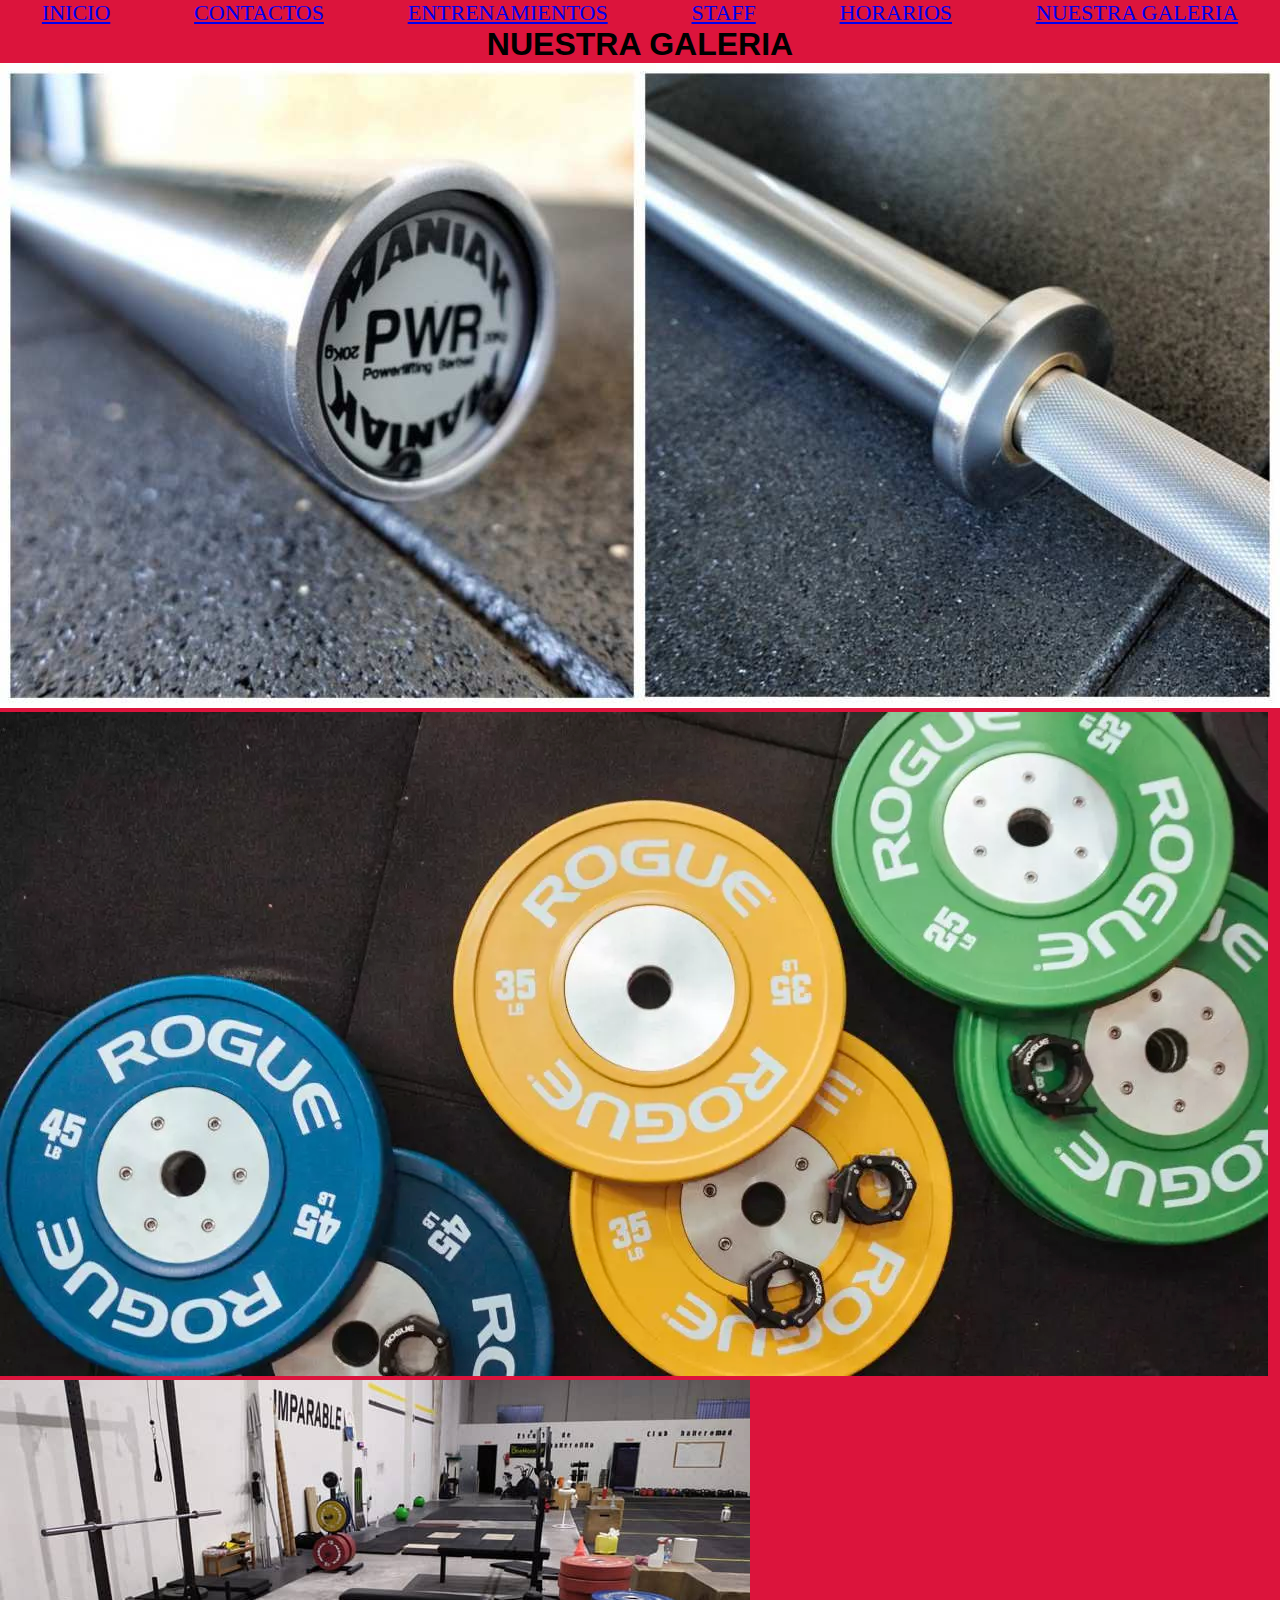
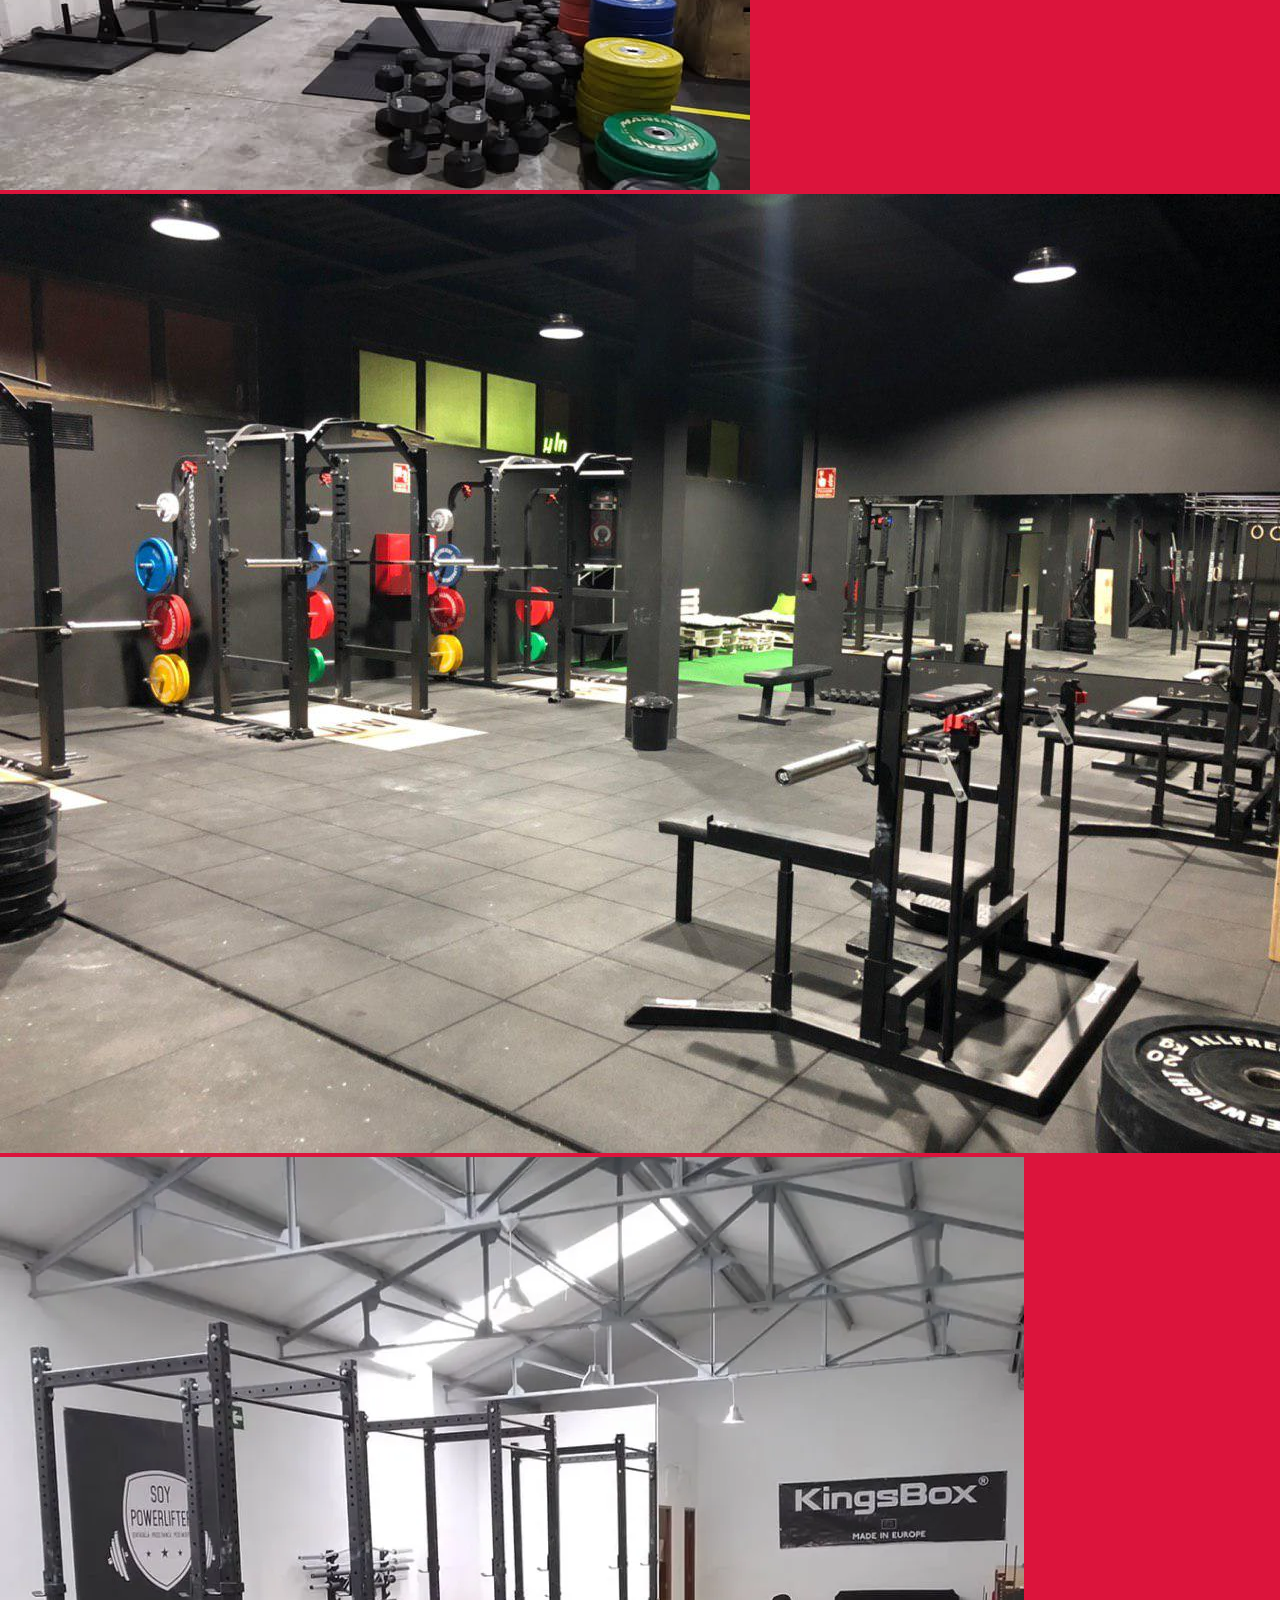
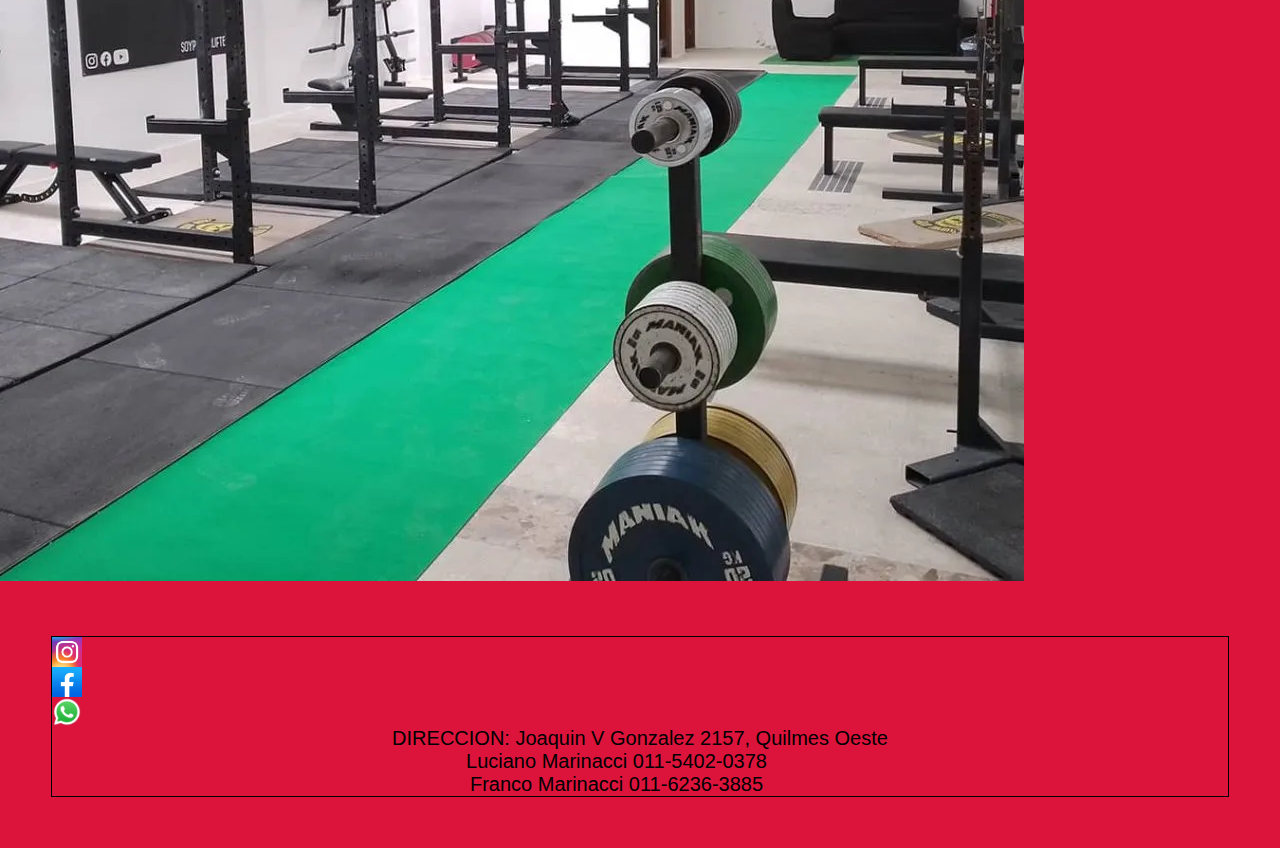
<file: pages/galeria.html>
<!DOCTYPE html>
<html lang="en">
<head>
    <meta charset="UTF-8">
    <meta http-equiv="X-UA-Compatible" content="IE=edge">
    <meta name="viewport" content="width=device-width, initial-scale=1.0">
    <link rel="stylesheet" href="../style.css">
    <title>NUESTRA GALERIA</title>
</head>
<header>
    <a href="../index.html">INICIO</a>
    <a href="#footer-contactos">CONTACTOS</a> 
    <a href="../pages/entrenamientos.html">ENTRENAMIENTOS</a>
     <!--NOMBRE DE LOS PROFESORES COORDINADORES DUEÑOS, ETC-->
        <a href="../pages/staff.html"> STAFF</a>
    <a href="../pages/horarios.html">HORARIOS</a>
    <a href="../pages/galeria.html">NUESTRA GALERIA</a>
</header>
<h1 class="h1-imagenes">NUESTRA GALERIA</h1>
<body class="body-imagenes">
    <img src="../img/barras_powerlifting.jpg" alt="barras_powerlifting">
    <img src="../img/discos_powerlifting.png" alt="discos_powerlifting">
    <img src="../img/gimnasio_powerlifting.jpg" alt="gimnasio_powerlifting">
    <img src="../img/power_gimnasio.jpg" alt="power_gimnasio">
    <img src="../img/powerlifting_gimnasio.webp" alt="powerlifting_gimnasio">
</body>
<footer id="footer-contactos">
    <img src="../img/instagram.webp" alt="instagram" width="30px" height="30px">
    <img src="../img/facebook.webp" alt="facebook" width="30px" height="30px">
<img src="../img/whatsapp.webp" alt="whatsapp" width="30px" height="30px">
<p>DIRECCION: Joaquin V Gonzalez 2157, Quilmes Oeste</p>
<div>
    Luciano Marinacci  
    011-5402-0378
</div>
<div> 
Franco Marinacci
011-6236-3885
</div>
</footer>
</html>
</file>
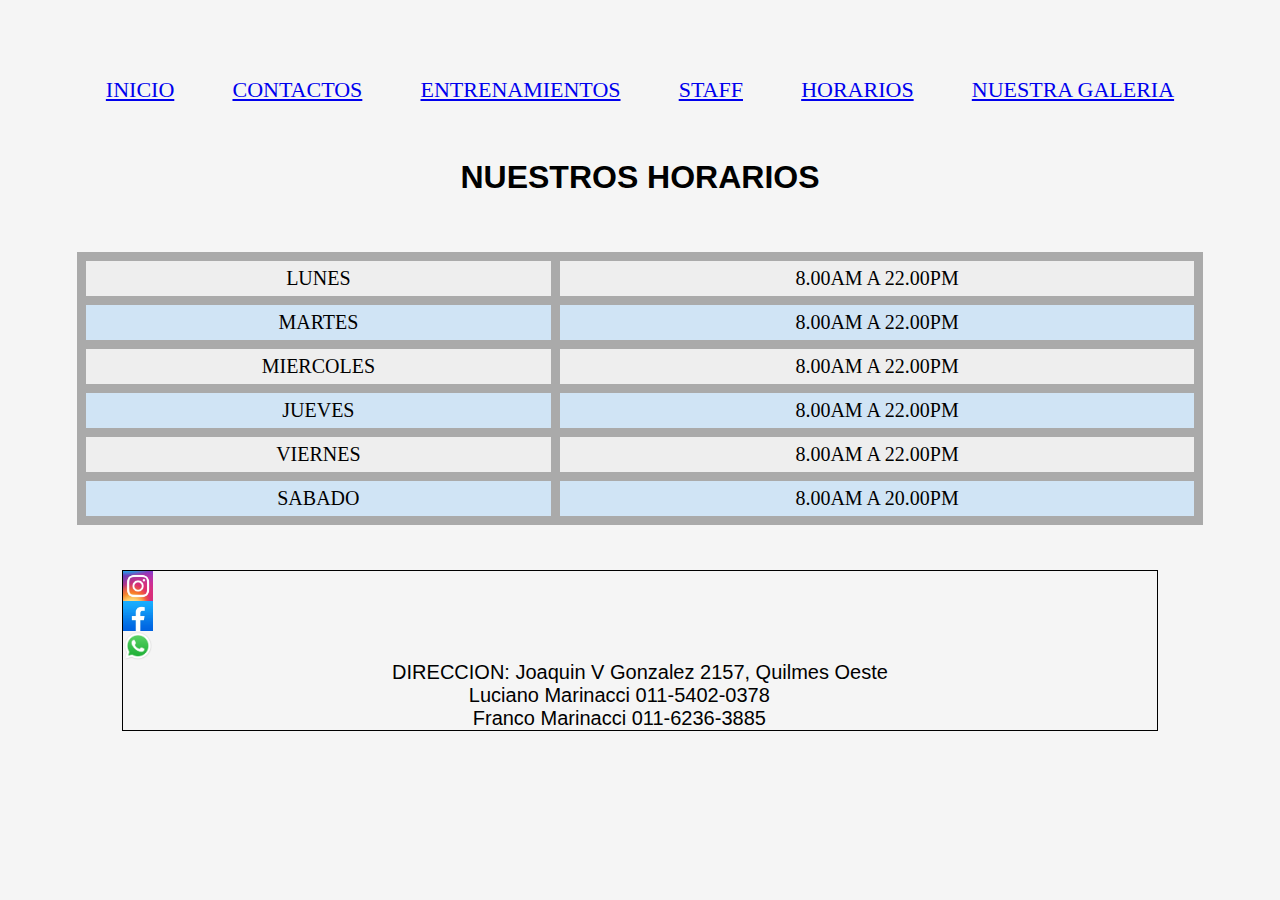
<file: pages/horarios.html>
<!DOCTYPE html>
<html lang="en">
<head>
    <meta charset="UTF-8">
    <meta http-equiv="X-UA-Compatible" content="IE=edge">
    <meta name="viewport" content="width=device-width, initial-scale=1.0">
    <link rel="stylesheet" href="../style.css">
    <title>HORARIOS</title>
</head>
<header>
    <a href="../index.html">INICIO</a>
    <a href="#footer-contactos">CONTACTOS</a> 
    <a href="../pages/entrenamientos.html">ENTRENAMIENTOS</a>
     <!--NOMBRE DE LOS PROFESORES COORDINADORES DUEÑOS, ETC-->
        <a href="../pages/staff.html"> STAFF</a>
    <a href="../pages/horarios.html">HORARIOS</a>
    <a href="../pages/galeria.html">NUESTRA GALERIA</a>
</header>
<h1 class="h1-horarios">NUESTROS HORARIOS</h1>
<body class="body-horarios">
    <table class="blueTable">
        <tbody>
        <tr>
        <td>LUNES</td><td>8.00AM A 22.00PM</td></tr>
        <tr>
        <td>MARTES</td><td>8.00AM A 22.00PM</td></tr>
        <tr>
        <td>MIERCOLES</td><td>8.00AM A 22.00PM</td></tr>
        <tr>
        <td>JUEVES</td><td>8.00AM A 22.00PM</td></tr>
        <tr>
        <td>VIERNES</td><td>8.00AM A 22.00PM</td></tr>
        <tr>
        <td>SABADO</td><td>8.00AM A 20.00PM</td></tr>
        </tbody>
        </tr>
        </table>
        <footer id="footer-contactos">
            <img src="../img/instagram.webp" alt="instagram" width="30px" height="30px">
            <img src="../img/facebook.webp" alt="facebook" width="30px" height="30px">
        <img src="../img/whatsapp.webp" alt="whatsapp" width="30px" height="30px">
        <p>DIRECCION: Joaquin V Gonzalez 2157, Quilmes Oeste</p>
        <div>
            Luciano Marinacci  
            011-5402-0378
        </div>
    <div> 
        Franco Marinacci
        011-6236-3885
    </div>
    </footer>
</body>
</html>
</file>
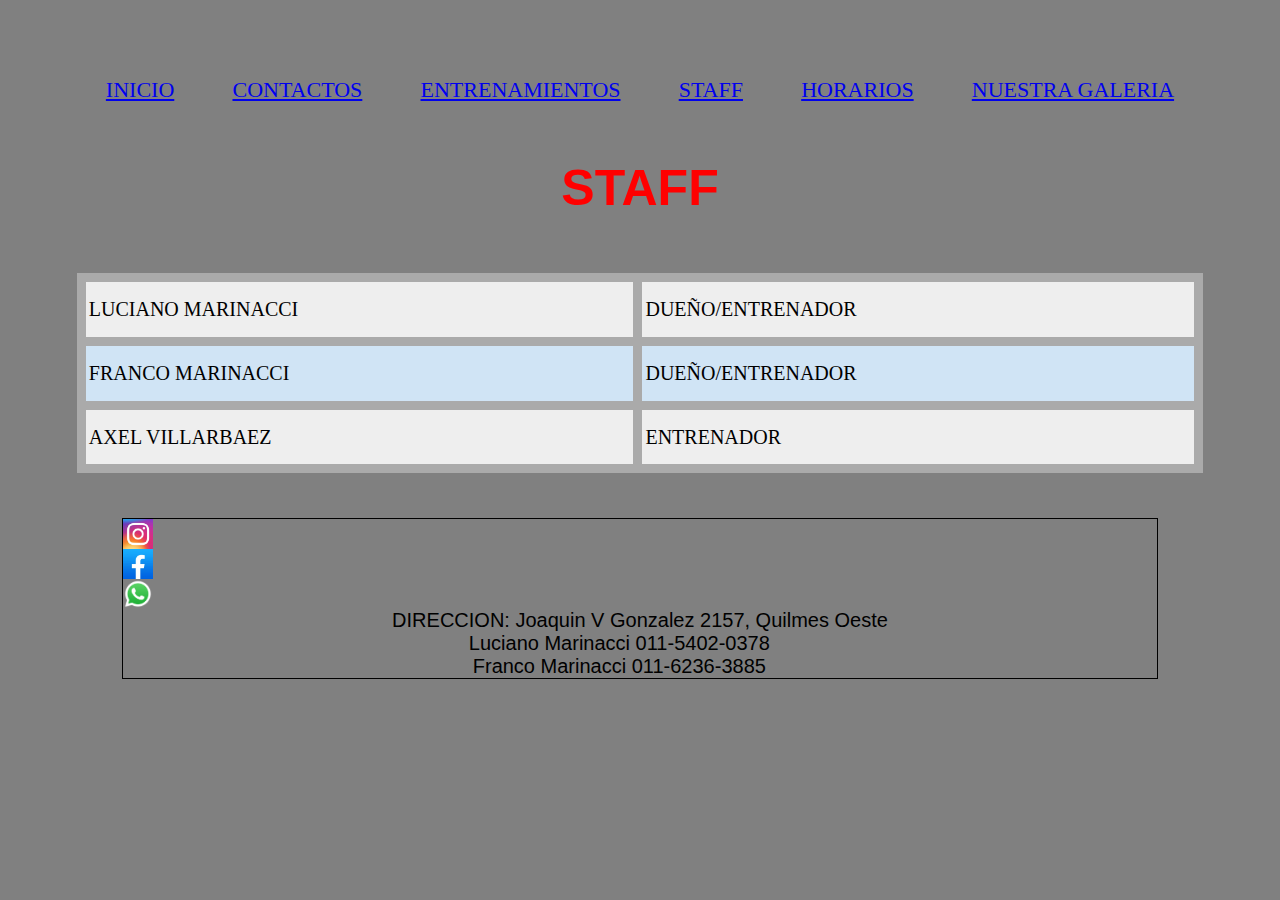
<file: pages/staff.html>
<!DOCTYPE html>
<html lang="en">
<head>
    <meta charset="UTF-8">
    <meta http-equiv="X-UA-Compatible" content="IE=edge">
    <meta name="viewport" content="width=device-width, initial-scale=1.0">
    <link rel="stylesheet" href="../style.css">
    <title>STAFF</title>
</head>
<header>
    <a href="../index.html">INICIO</a>
    <a href="#footer-contactos">CONTACTOS</a> 
    <a href="../pages/entrenamientos.html">ENTRENAMIENTOS</a>
     <!--NOMBRE DE LOS PROFESORES COORDINADORES DUEÑOS, ETC-->
        <a href="../pages/staff.html"> STAFF</a>
    <a href="../pages/horarios.html">HORARIOS</a>
    <a href="../pages/galeria.html">NUESTRA GALERIA</a>
</header>
<h1 class="h1-staff">STAFF</h1>
<body class="body-staff">
    <table class="table-staff">
        <tbody>
        <tr>
        <td>LUCIANO MARINACCI</td>
        <td>DUEÑO/ENTRENADOR</td>
        </tr>
        <tr>
        <td>FRANCO MARINACCI</td>
        <td>DUEÑO/ENTRENADOR</td>
        </tr>
        <tr>
        <td>AXEL VILLARBAEZ</td>
        <td>ENTRENADOR</td>
        </tr>
        </tbody>
        </table>
        <footer id="footer-contactos">
            <img src="../img/instagram.webp" alt="instagram" width="30px" height="30px">
            <img src="../img/facebook.webp" alt="facebook" width="30px" height="30px">
        <img src="../img/whatsapp.webp" alt="whatsapp" width="30px" height="30px">
        <p>DIRECCION: Joaquin V Gonzalez 2157, Quilmes Oeste</p>
        <div>
            Luciano Marinacci  
            011-5402-0378
        </div>
    <div> 
        Franco Marinacci
        011-6236-3885
    </div>
    </footer>
    
</body>
</html>
</file>
<file: style.css>
*{
     margin: 0;
     padding: 0;
 }
 h1 {
    color:black ;
}
.body-index{
  background-color: red;
    font-family:Verdana, Geneva, Tahoma, sans-serif ;
}
h1{
    font-family: Arial, Helvetica, sans-serif;
}

div{
padding-right: 4%;
}
main{
color: black;
}
header{
    display: flex;
    justify-content: space-around;
    color: black;
}
header a{
    font-size: 22px;

}
footer{
    font-family: 'Times New Roman', Times, serif;
    margin: 4%;
    padding: 0%;
}
footer{
    font-family: Arial, Helvetica, sans-serif;
    font-size: medium;
}

table.blueTable {
    border: 1px solid #1C6EA4;
    background-color: #EEEEEE;
    width: 100%;
    height: 200px;
    text-align: center;
    border-collapse: collapse;
  }
  table.blueTable td, table.blueTable th {
    border: 9px solid #AAAAAA;
    padding: 6px 9px;
  }
  table.blueTable tbody td {
    font-size: 20px;
  }
  table.blueTable tr:nth-child(even) {
    background: #D0E4F5;
  }
  table.blueTable tfoot td {
    font-size: 14px;
  }
  table.blueTable tfoot .links {
    text-align: left;
  } 
  table.blueTable tfoot .links a{
    display: inline-block;
    background: #1C6EA4;
    color: #FFFFFF;
    padding: 2px 8px;
    border-radius: 5px;
  }
  .h1-horarios{
      text-align: center;
      }
  .body-imagenes{
    background-color: crimson;
  }
  .body-staff{
    background-color: grey  ;
    margin: 4%;
    padding: 2%;
  }
.h1-staff{
  color: red;
  text-align: center;
  padding: 5%;
  font-size: 50px;
}
  .table-staff {
    border: 1px solid #1C6EA4;
    background-color: #EEEEEE;
    width: 100%;
    height: 200px;
    text-align: left;
    border-collapse: collapse;
  }
  .table-staff td, table.blueTable th {
    border: 9px solid #AAAAAA;
    padding: 3px 3px;
  }
  .table-staff tbody td {
    font-size: 20px;
  }
  .table-staff tr:nth-child(even) {
    background: #D0E4F5;
  }
.h1-imagenes{
    text-align: center;
    color: red;
}
#footer-contactos {
  display: grid;
  grid-template-columns: 1fr;
  grid-template-rows: 1fr;
  grid-column-gap: 0px;
  grid-row-gap: 0px;
border: 1px solid black;
   }
  @media {
    max-width: 600px;
    orientation: landscape;
  }
  #footer-contactos{
    display: flexbox;
text-align: center;
font-size: 20px;
  }
 .parrafo-body{
  margin: 4%;
  padding: 2%;
  font-size: 20px;
 }
.body-entrenamientos{
 background-color: aqua;
   
}
.h1-imagenes{
  color: black;
}
.body-horarios{
  background-color: whitesmoke;
  margin: 4%;
  padding: 2%;
}
.h1-horarios{
  color: black;
  padding: 5%;
}
.h1-entrenamientos{
  color: chocolate;
  text-align: center;
  padding: 3%;
}
.div-entrenamientos1{
font-size: 20px;
padding: 5%;
}
.div-entrenamientos2{
  font-size: 20px;
  padding: 5%;
}
.div-entrenamientos3{
  font-size: 20px;
  padding: 5%;
}
</file>
